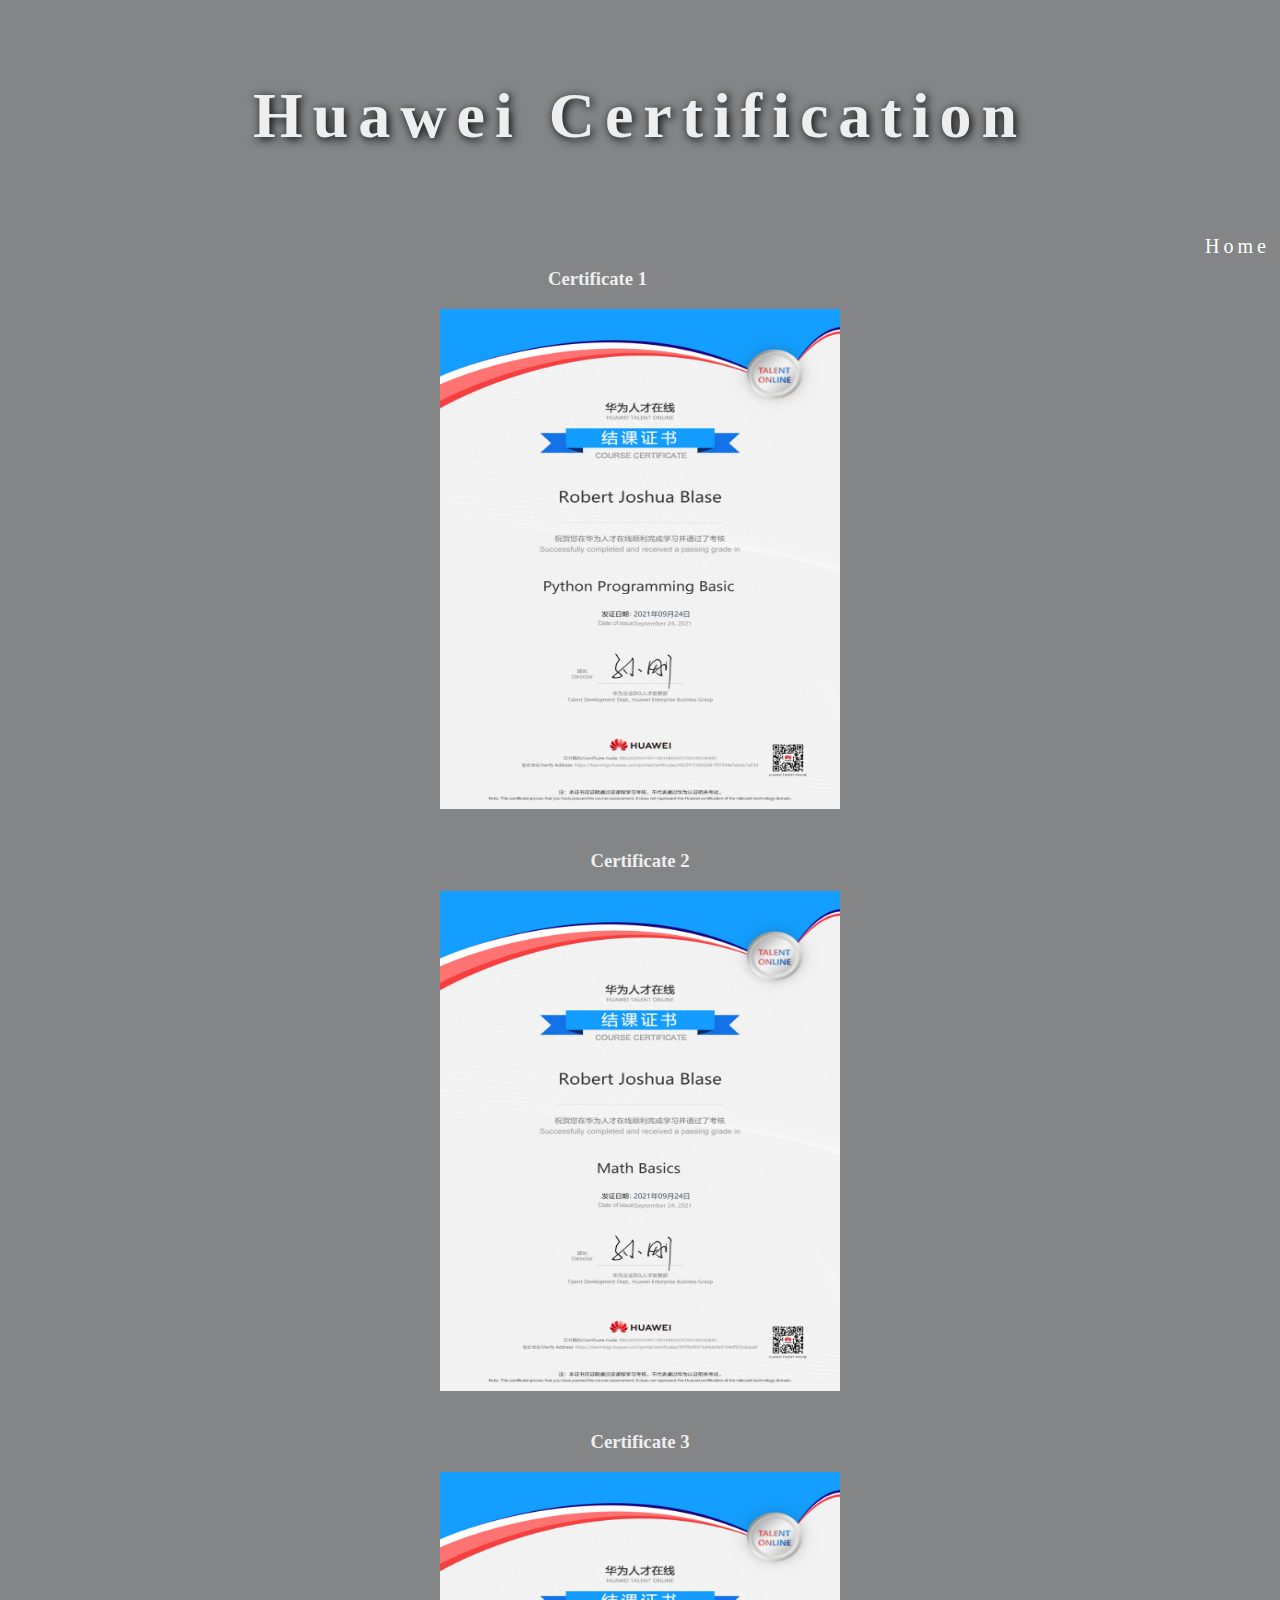
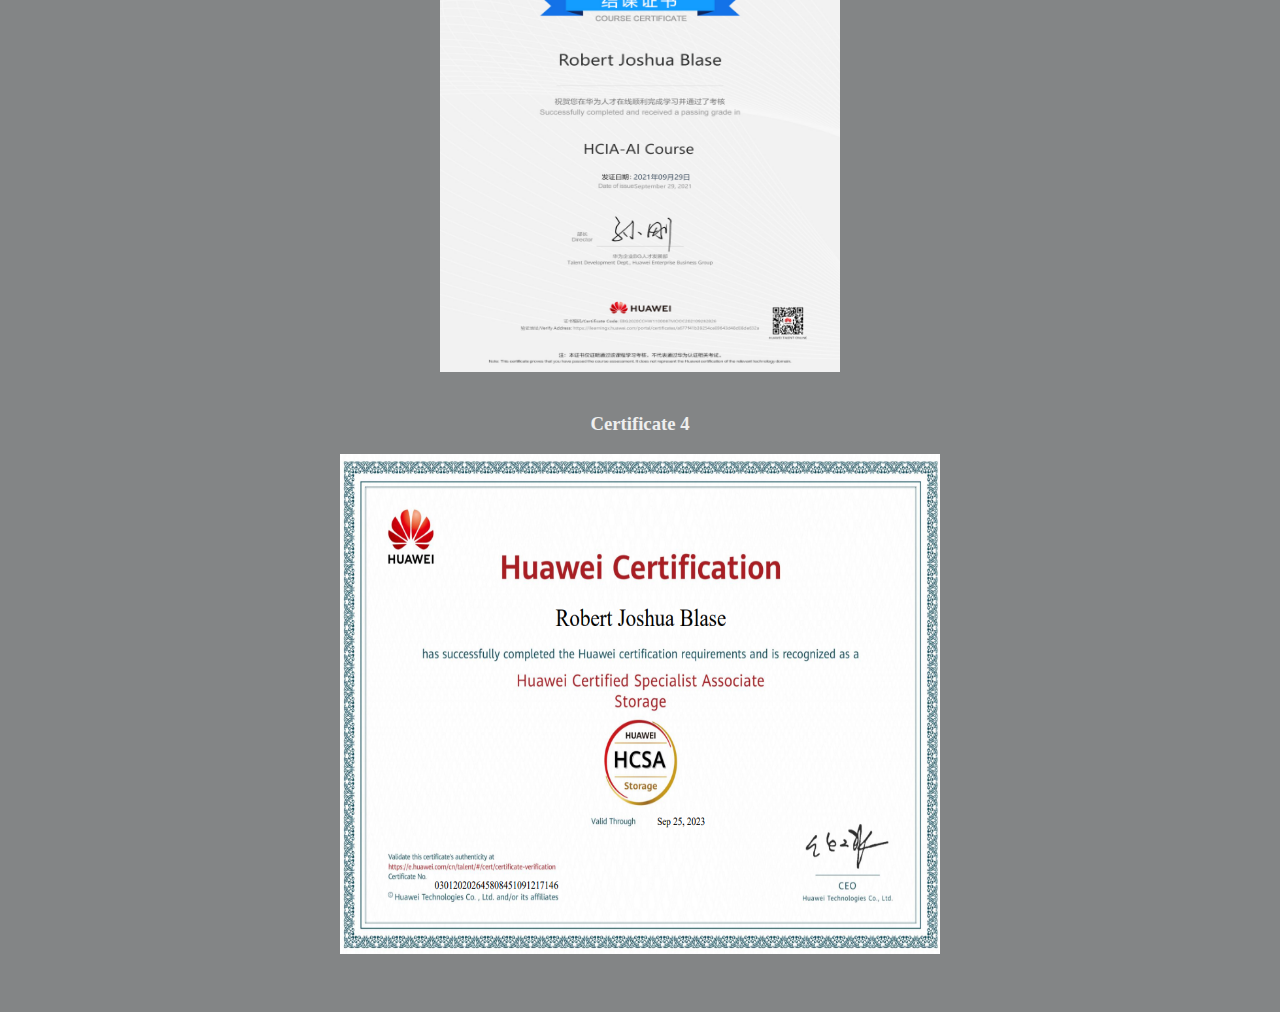
<file: cert.html>
<!doctype html>
<html lang="en"><head>
    <meta charset="UTF-8">
    <meta http-equiv="X-UA-Compatible" content="IE=edge">
    <meta name="viewport" content="width=device-width, initial-scale=1.0">
    <title>WordCloud</title>
    <link rel="stylesheet" href="wordcloud.css">
   
</head>
<body>
    <br><br> 

 <div class="hd">
    <h1>Huawei Certification</h1>
 </div>
 <div> <nav>
   <a href="file:///D:/New%20folder%20(2)/blase_personal_website/index.html#[object%20Object]">Home</a>
</nav></div>

 <br>
 
 <br><br>
 <div class="img">

 </div>
 <div style="text-align: center;">
   <h3 style="color: rgb(238, 238, 238);text-align: center;">Certificate 1</h3>
   <img src="cert1.png" 
         width="400"
         height="500"/>
         
   <br><br>
   <h3 style="color: rgb(238, 238, 238);text-align: center;">Certificate 2</h3>
   <img src="cert2.png" 
   width="400"
   height="500"/>
   <br><br>
   <h3 style="color: rgb(238, 238, 238);text-align: center;">Certificate 3</h3>
   <img src="cert3.png" 
   width="400"
   height="500"/>
   <br><br>
   <h3 style="color: rgb(238, 238, 238);text-align: center;">Certificate 4</h3>
   <img src="cert4.PNG" 
   width="600"
   height="500"/>
   <br><br>
   </div>
   
</div>
   <br><br>

</body>
</file>
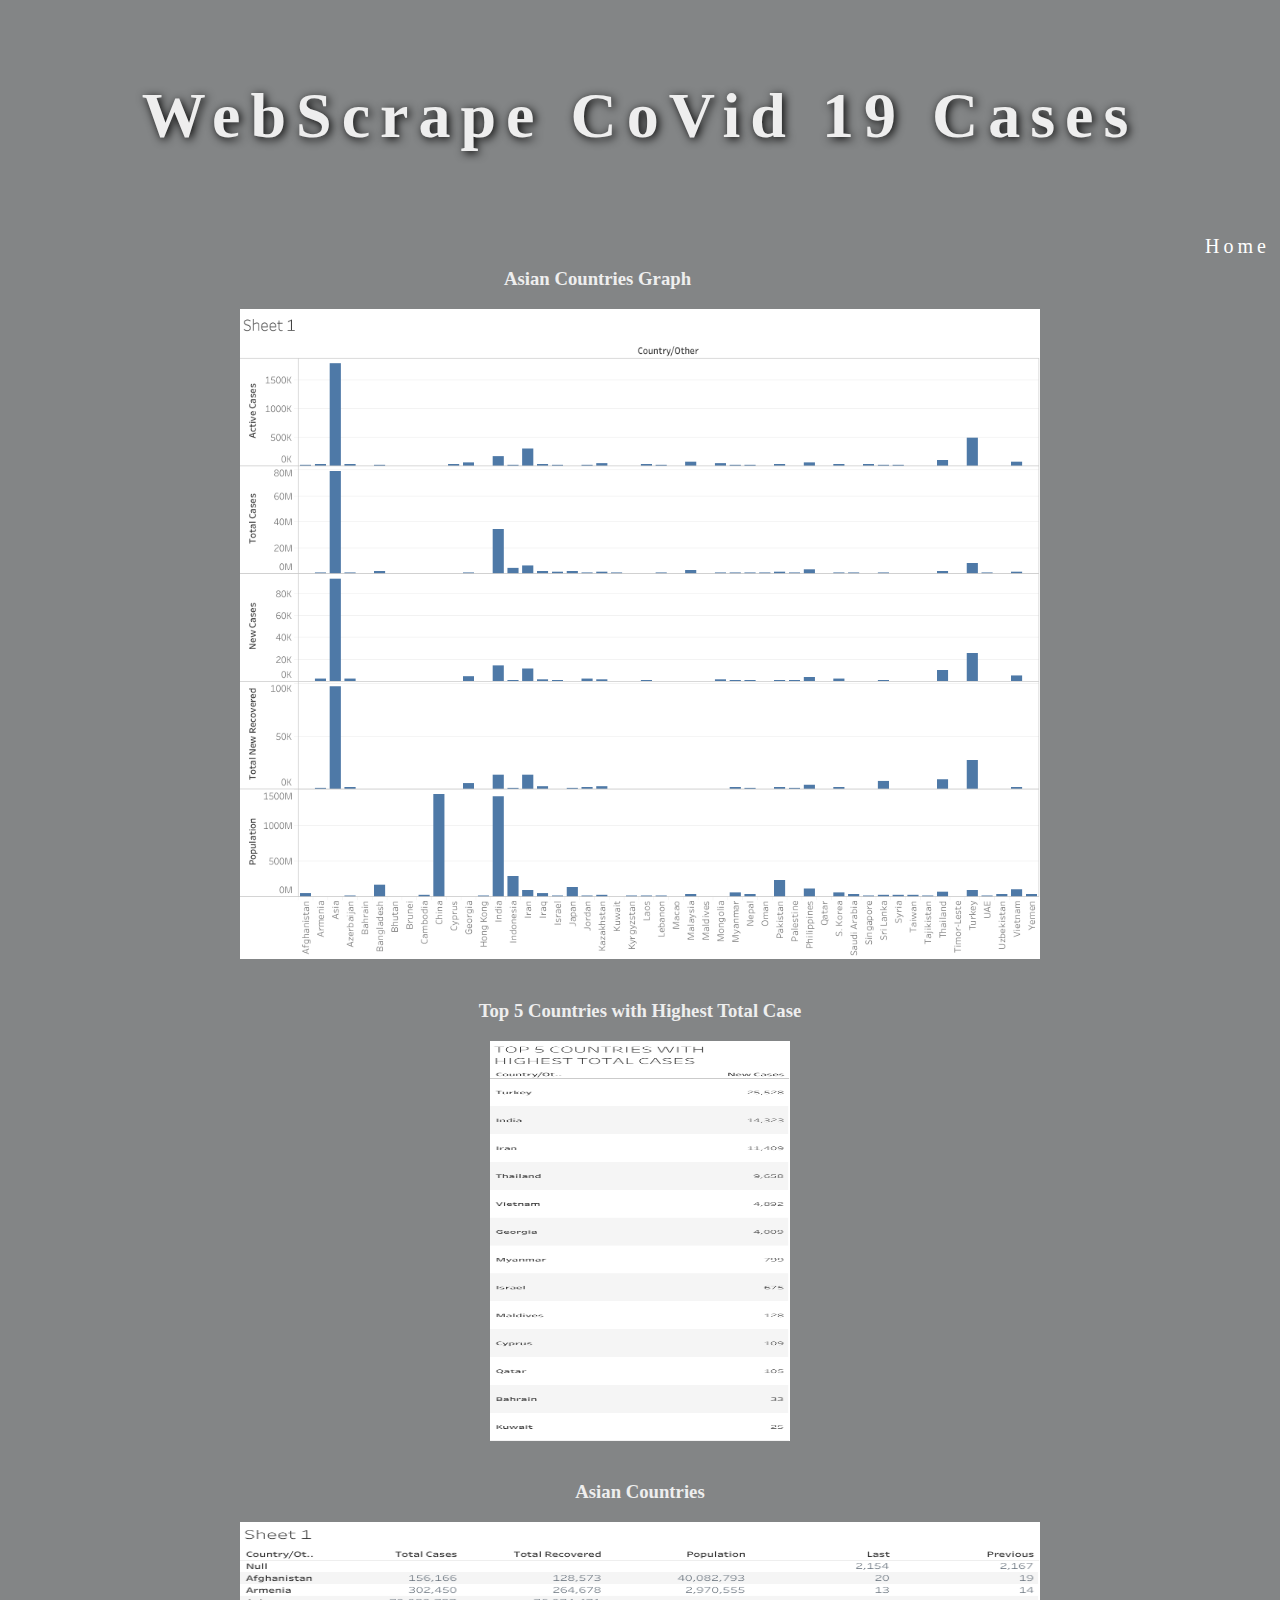
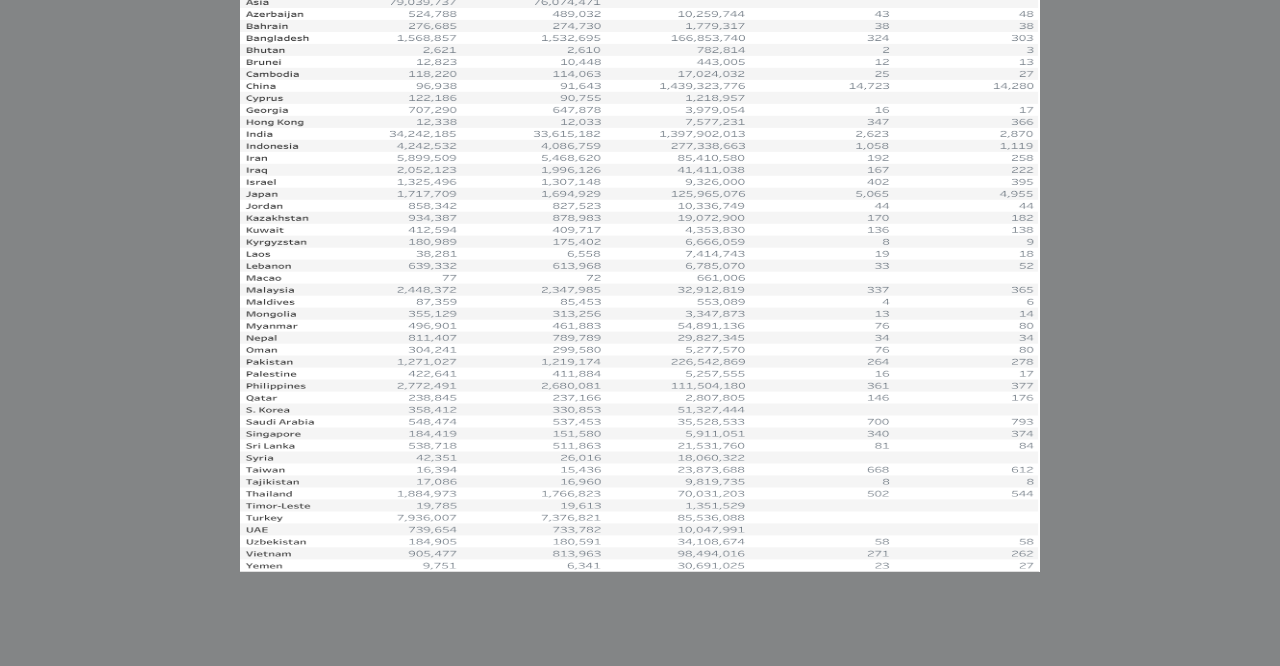
<file: covid.html>
<!doctype html>
<html lang="en"><head>
    <meta charset="UTF-8">
    <meta http-equiv="X-UA-Compatible" content="IE=edge">
    <meta name="viewport" content="width=device-width, initial-scale=1.0">
    <title>WordCloud</title>
    <link rel="stylesheet" href="wordcloud.css">
   
</head>
<body>
    <br><br> 

 <div class="hd">
    <h1> WebScrape CoVid 19 Cases</h1>
 </div>
 <div> <nav>
   <a href="file:///D:/New%20folder%20(2)/blase_personal_website/index.html#[object%20Object]">Home</a>
</nav></div>

 <br>
 
 <br><br>
 <div class="img">

 </div>
 <div style="text-align: center;">
   <h3 style="color: rgb(238, 238, 238);text-align: center;">Asian Countries Graph</h3>
   <img src="covid1.png" 
         width="800"
         height="650"/>
         
   <br><br>
   <h3 style="color: rgb(238, 238, 238);text-align: center;">Top 5 Countries with Highest Total Case</h3>
   <img src="covid3.png" 
   width="300"
   height="400"/>
   <br><br>
   <h3 style="color: rgb(238, 238, 238);text-align: center;">Asian Countries</h3>
   <img src="covid2.png" 
   width="800"
   height="650"/>
   <br><br>
   <br><br>
   </div>
   
</div>
   <br><br>

</body>
</file>
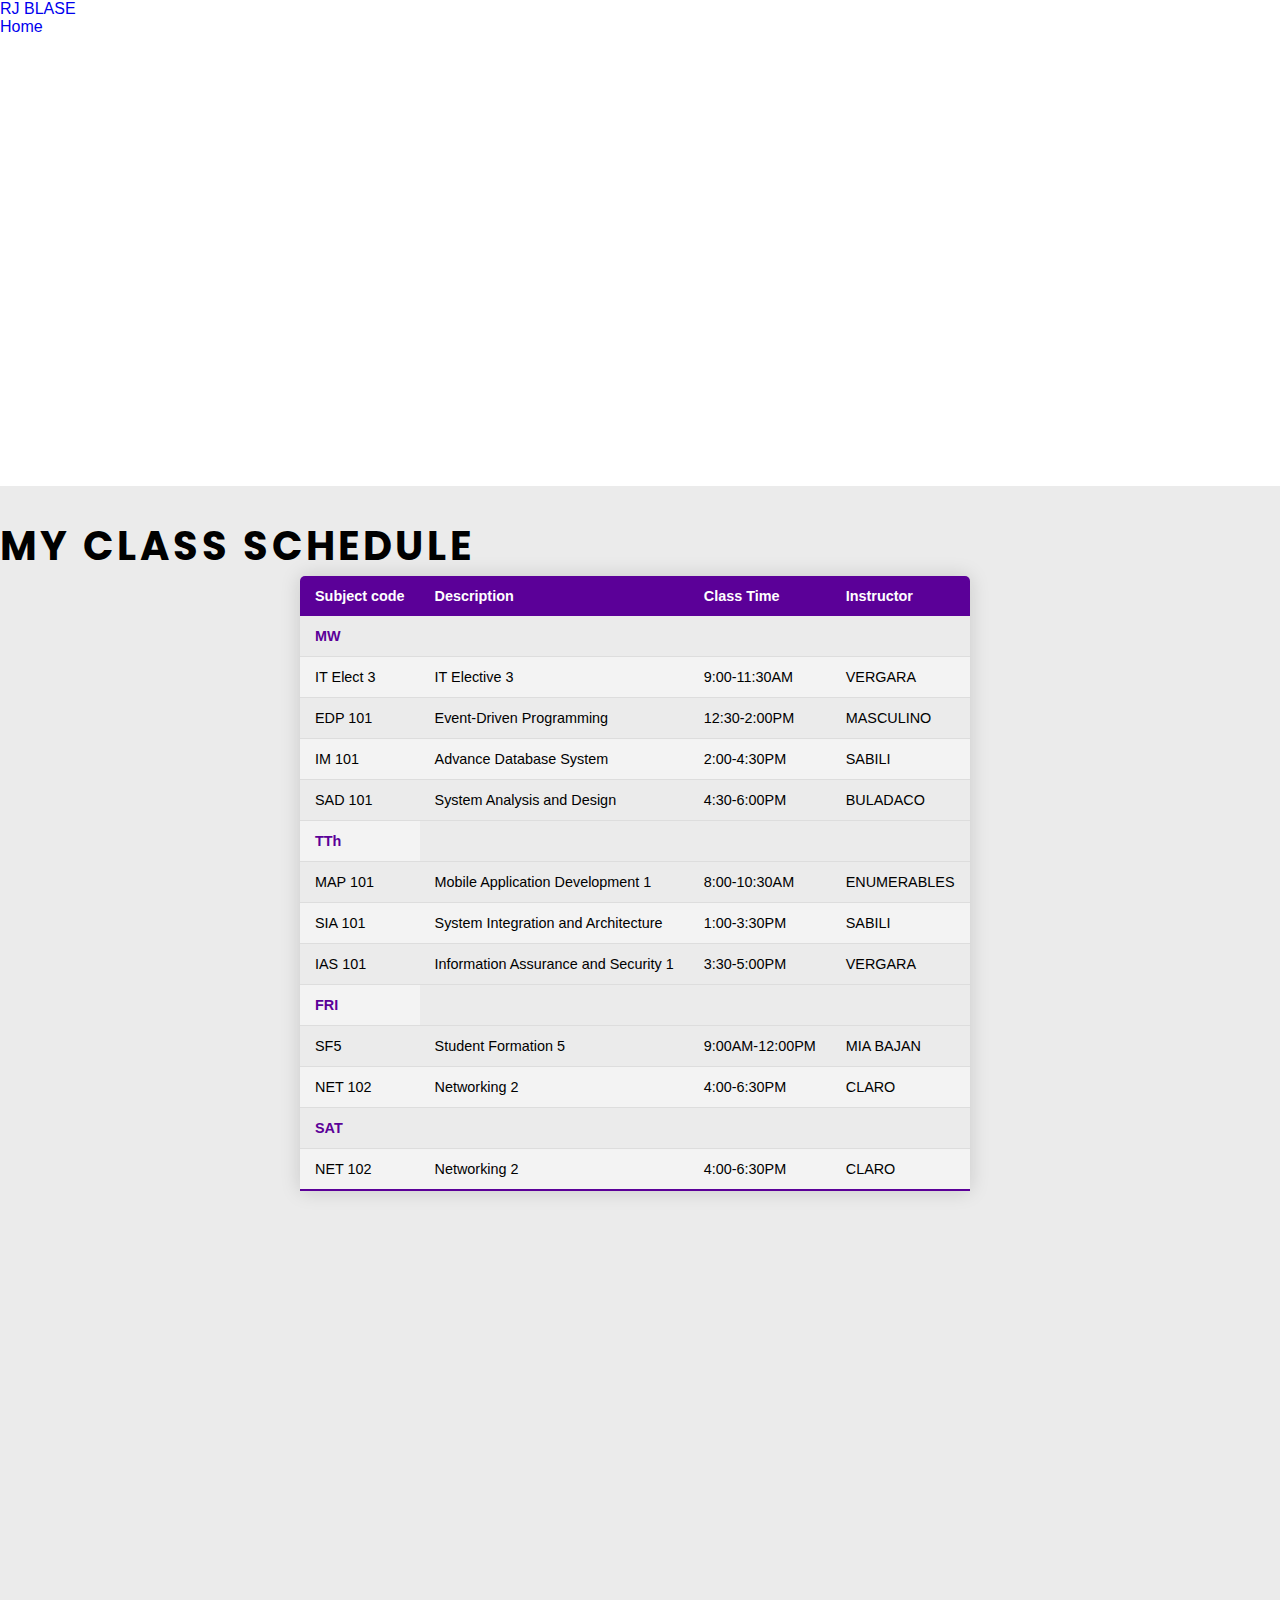
<file: sced.html>
<!DOCTYPE html>
<html lang="en">
<head>
    <title>Document</title>
</head>
<link rel="stylesheet" href="style.css"/>
<body>
  <div class="box-area">
		<header>
			<div class="wrapper">
				<div class="logo">
					<a href="#">RJ BLASE</a>
				</div>
				<nav>
					<a href="file:///D:/New%20folder%20(2)/blase_personal_website/index.html#[object%20Object]">Home</a>
				</nav>
			</div>
		</header>
		<div class="banner-area">
		</div>
		<div class="content-area">
			<div class="wrapper">
				<h2>MY CLASS SCHEDULE</h2>
				<p><table class="content-table">
          <thead>
            <tr>
              <th>Subject code</th>
              <th>Description</th>
              <th>Class Time</th>
              <th>Instructor</th>
            </tr>
          </thead>
          <tbody>
              <tr class="active-row">
                  <td>MW</td>
              </tr>
            <tr>
              <td>IT Elect 3 </td>
              <td>IT Elective 3 </td>
              <td>9:00-11:30AM</td>
              <td>VERGARA </td>
            </tr>
            <tr>
              <td>EDP 101 </td>
              <td>Event-Driven Programming</td>
              <td>12:30-2:00PM</td>
              <td>MASCULINO</td>
            </tr>
            <tr>
              <td>IM 101 </td>
              <td> Advance Database System  </td>
              <td>2:00-4:30PM</td>
              <td>SABILI</td>
            </tr>
            <tr>
              <td>SAD 101 </td>
              <td> System Analysis and Design </td>
              <td>4:30-6:00PM</td>
              <td>BULADACO</td>
            </tr>
            <tr class="active-row">
              <td>TTh</td>
            </tr>
            <tr>
              <td>MAP 101  </td>
              <td>Mobile Application Development 1  </td>
              <td>8:00-10:30AM</td>
              <td>ENUMERABLES</td>
            </tr>
            <tr>
              <td>SIA 101 </td>
              <td>System Integration and Architecture </td>
              <td>1:00-3:30PM</td>
              <td>  SABILI</td>
            </tr>
            <tr>
              <td>IAS 101 </td>
              <td>Information Assurance and Security 1 </td>
              <td>3:30-5:00PM</td>
              <td>VERGARA</td>
            </tr>
            <tr class="active-row">
              <td>FRI</td>
            </tr>
            <tr>
              <td>SF5 </td>
              <td>Student Formation 5 </td>
              <td> 9:00AM-12:00PM</td>
              <td> MIA BAJAN</td>
            </tr>
            <tr>
              <td>NET 102</td>
              <td>Networking 2 </td>
              <td>4:00-6:30PM</td>
              <td>CLARO</td>
            </tr>
            <tr class="active-row">
              <td>SAT</td>
            </tr>
            <tr>
              <td>NET 102</td>
              <td>Networking 2 </td>
              <td>4:00-6:30PM</td>
              <td>CLARO</td>
            </tr>
  
          </p>
			</div>
		</div>
</body>
</html>
</file>
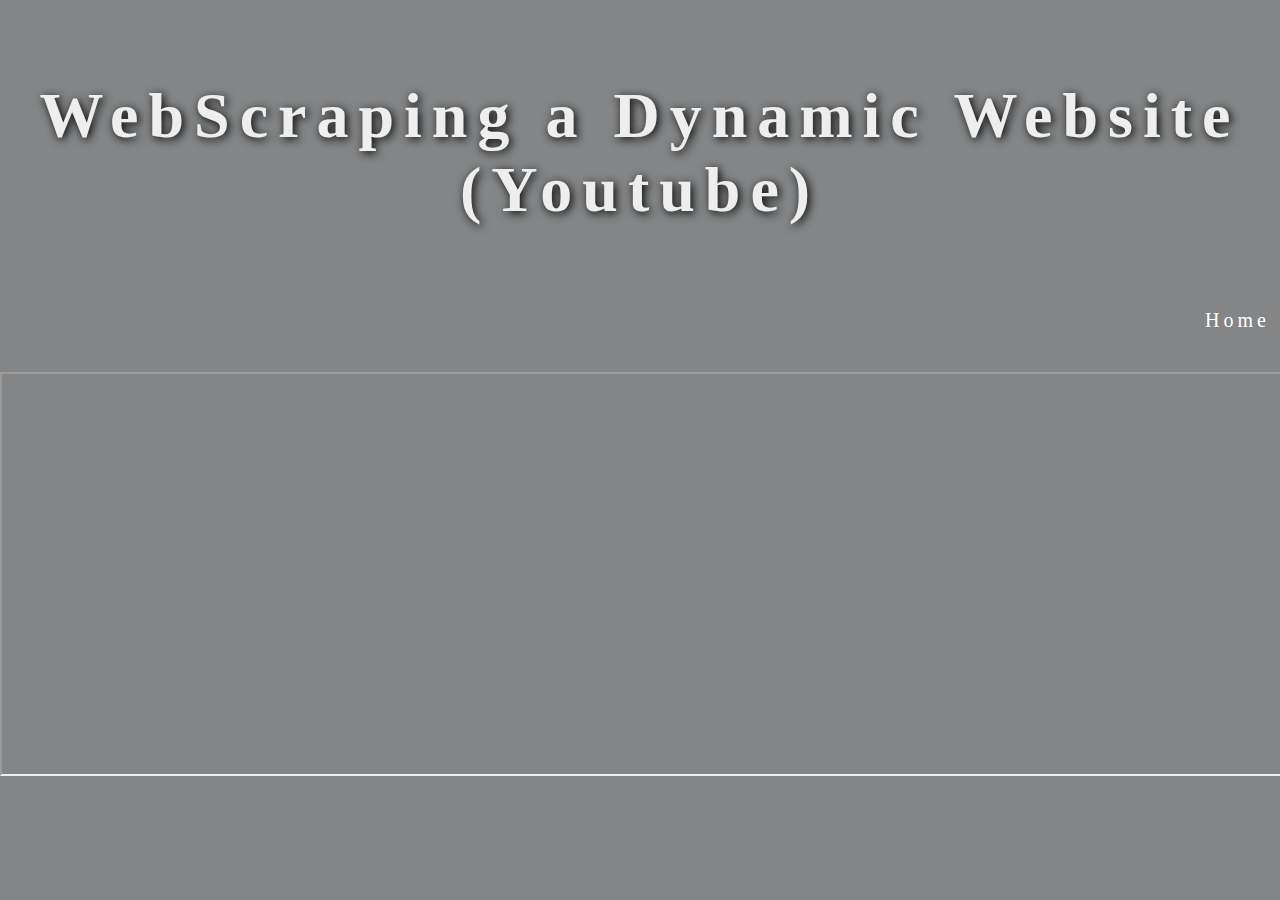
<file: youtube.html>
<!doctype html>
<html lang="en"><head>
    <meta charset="UTF-8">
    <meta http-equiv="X-UA-Compatible" content="IE=edge">
    <meta name="viewport" content="width=device-width, initial-scale=1.0">
    <title>WordCloud</title>
    <link rel="stylesheet" href="wordcloud.css">
   
</head>
<body>
    <br><br> 

 <div class="hd">
    <h1> WebScraping a Dynamic Website (Youtube)</h1>
 </div>
 <div> <nav>
   <a href="file:///D:/New%20folder%20(2)/blase_personal_website/index.html#[object%20Object]">Home</a>
</nav></div>
<div>
   <iframe width="100%" height="400px" src="https://docs.google.com/spreadsheets/d/e/2PACX-1vSHseKhZyRrBEoyK83_M2VTgRPFnd453oVJPtCkVK4VQH7bQQVJaJGsmg_zgndYiA6Of4Mlp855CsJI/pubhtml?widget=true&amp;headers=false"></iframe>
</div>



   
</div>
   <br><br>

</body>
</file>
<file: wordcloud.css>
div.hd
{

    font-family: 'Black Ops One', cursive;
    color: rgb(238, 238, 238);
    text-align: center;
    text-shadow: 2px 2px 10px black;
    font-size: 100px;
    letter-spacing: 10px;
    display: block;
    font-size: 2em;
    margin-block-start: 0.67em;
    margin-block-end: 0.67em;
    margin-inline-start: 0px;
    margin-inline-end: 0px;
    font-weight: bold;
}
body
{
    margin: 0;
    padding: 0;
    background-color: rgb(131, 133, 134);
 
}
div.athr
{
    text-align: center; 
    color:white; 
    
}
.container
{
    
    margin: 0;
    padding: 0;
    user-select: none;
    box-sizing: border-box;
    font-family: 'Poppins', sans-serif;
}
.custom_btn
{
    
    display: inline-block;
    background-color: rgb(148, 156, 156);
    color: rgb(252, 248, 248);
    padding: 0.75rem 1rem;
    border-radius: 0.5rem;
    transition: 1.3s;
    text-decoration: none;
}

nav {
    float: right;
    line-height: 100px;
  }
  nav a {
    text-decoration: none;
    font-family: poppins;
    letter-spacing: 4px;
    font-size: 20px;
    margin: 0 10px;
    color: #fff;
  }
</file>
<file: style.css>
@import url('https://fonts.googleapis.com/css2?family=Poppins:wght@100;200;300;400;500;600;700;800;900&display=swap');

html, body, div, span, applet, object, iframe, h1, h2, h3, h4, h5, h6, p, blockquote, div
pre, a, abbr, acronym, address, big, cite, code, del, dfn, em, font, img, ins, kbd, q,
s, samp, small, strike, strong, sub, sup, tt, var, b, u, i, center, dl, dt, dd, ol, ul, li,
figure, header, nav, section, article, aside, footer, figcaption {
  margin: 0;
  padding: 0;
  border: 0;
  outline: 0;
}

/* clear fix */
.grid:after {
  content: '';
  display: block;
  clear: both;
}

/* ---- .grid-item ---- */

.grid-sizer,
.grid-item {
  width: 50%;
}

.grid-item {
  float: left;
}

.grid-item img {
  display: block;
  max-width: 100%;
}

.clearfix:after {
  content: ".";
  display: block;
  clear: both;
  visibility: hidden;
  line-height: 0;
  height: 0;
}

.clearfix {
  display: inline-block;
}

html[xmlns] .clearfix {
  display: block;
}

* html .clearfix {
  height: 1%;
}

ul, li {
  padding: 0;
  margin: 0;
  list-style: none;
}

header, nav, section, article, aside, footer, hgroup {
  display: block;
}

* {
  box-sizing: border-box;
}

html, body {
  font-family: 'Poppins', sans-serif;
  font-weight: 400;
  background-color: #fff;
  -ms-text-size-adjust: 100%;
  -webkit-font-smoothing: antialiased;
  -moz-osx-font-smoothing: grayscale;
}

a {
  text-decoration: none !important;
}

h1, h2, h3, h4, h5, h6 {
  margin-top: 0px;
  margin-bottom: 0px;
}

ul {
  margin-bottom: 0px;
}

p {
  font-size: 15px;
  line-height: 30px;
  color: #2a2a2a;
}

img {
  width: 100%;
  overflow: hidden;
}

/* 
---------------------------------------------
global styles
--------------------------------------------- 
*/
html,
body {
  background: #fff;
  font-family: 'Poppins', sans-serif;
}

::selection {
  background: #03a4ed;
  color: #fff;
}

::-moz-selection {
  background: #03a4ed;
  color: #fff;
}

@media (max-width: 991px) {
  html, body {
    overflow-x: hidden;
  }
  .mobile-top-fix {
    margin-top: 30px;
    margin-bottom: 0px;
  }
  .mobile-bottom-fix {
    margin-bottom: 30px;
  }
  .mobile-bottom-fix-big {
    margin-bottom: 60px;
  }
}

.page-section {
  margin-top: 120px;
}

.section-heading h2 {
  font-size: 30px;
  text-transform: capitalize;
  color: #2a2a2a;
  font-weight: 700;
  letter-spacing: 0.25px;
  position: relative;
  z-index: 2;
  line-height: 44px;
  margin-bottom: -5px;
}

.section-heading h2 em {
  font-style: normal;
  color: #03a4ed;
}

.section-heading h2 span {
  color: #ff695f;
  font-weight: 700;
  opacity: 1;
  text-transform: capitalize;
}

.section-heading span {
  font-size: 30px;
  text-transform: uppercase;
  font-weight: 700;
  color: #ff695f;
  opacity: 0.15;
}

.main-blue-button a {
  display: inline-block;
  background-color: #03a4ed;
  font-size: 15px;
  font-weight: 400;
  color: #fff;
  text-transform: capitalize;
  padding: 12px 25px;
  border-radius: 23px;
  letter-spacing: 0.25px;
}

.main-blue-button-hover a {
  display: inline-block;
  background-color: #03a4ed;
  font-size: 15px;
  font-weight: 400;
  color: #fff;
  text-transform: capitalize;
  padding: 12px 25px;
  border-radius: 23px;
  letter-spacing: 0.25px;
  transition: all .3s;
}

.main-blue-button-hover a:hover {
  background-color: #ff695f;
}

.main-red-button a {
  display: inline-block;
  background-color: #ff695f;
  font-size: 15px;
  font-weight: 400;
  color: #fff;
  text-transform: capitalize;
  padding: 12px 25px;
  border-radius: 23px;
  letter-spacing: 0.25px;
}

.main-red-button-hover a {
  display: inline-block;
  background-color: #ff695f;
  font-size: 15px;
  font-weight: 400;
  color: #fff;
  text-transform: capitalize;
  padding: 12px 25px;
  border-radius: 23px;
  letter-spacing: 0.25px;
  transition: all .3s;
}

.main-red-button-hover a:hover {
  background-color: #03a4ed;
}

.main-white-button a {
  display: inline-block;
  background-color: #fff;
  font-size: 15px;
  font-weight: 400;
  color: #ff695f;
  text-transform: capitalize;
  padding: 12px 25px;
  border-radius: 23px;
  letter-spacing: 0.25px;
}

/* 
---------------------------------------------
header
--------------------------------------------- 
*/

.background-header {
  background-color: #fff!important;
  height: 80px!important;
  position: fixed!important;
  top: 0px;
  left: 0px;
  right: 0px;
  box-shadow: 0px 0px 10px rgba(0,0,0,0.15)!important;
}

.background-header .logo,
.background-header .main-nav .nav li a {
  color: #1e1e1e!important;
}

.background-header .main-nav .nav li:hover a {
  color: #ff685f!important;
}

.background-header .nav li a.active {
  color: #ff685f!important;
}

.header-area {
  background-color: #fafafa;
  position: absolute;
  top: 0px;
  left: 0px;
  right: 0px;
  z-index: 100;
  height: 100px;
  -webkit-transition: all .5s ease 0s;
  -moz-transition: all .5s ease 0s;
  -o-transition: all .5s ease 0s;
  transition: all .5s ease 0s;
}

.header-area .main-nav {
  min-height: 80px;
  background: transparent;
}

.header-area .main-nav .logo {
  line-height: 100px;
  color: #fff;
  font-size: 28px;
  font-weight: 700;
  text-transform: uppercase;
  letter-spacing: 2px;
  float: left;
  -webkit-transition: all 0.3s ease 0s;
  -moz-transition: all 0.3s ease 0s;
  -o-transition: all 0.3s ease 0s;
  transition: all 0.3s ease 0s;
}

.background-header .main-nav .logo {
  line-height: 75px;
}

.background-header .main-nav .nav {
  margin-top: 20px !important;
}

.header-area .main-nav .nav {
  float: right;
  margin-top: 30px;
  margin-right: 0px;
  background-color: transparent;
  -webkit-transition: all 0.3s ease 0s;
  -moz-transition: all 0.3s ease 0s;
  -o-transition: all 0.3s ease 0s;
  transition: all 0.3s ease 0s;
  position: relative;
  z-index: 999;
}

.header-area .main-nav .nav li {
  padding-left: 20px;
  padding-right: 20px;
}

.header-area .main-nav .nav li:last-child {
  padding-right: 0px;
  padding-left: 40px;
}

.header-area .main-nav .nav li:last-child a ,
.background-header .main-nav .nav li:last-child a {
  color: #fff !important;
  padding: 0px 20px;
  font-weight: 400;
}

.header-area .main-nav .nav li:last-child a:hover,
.header-area .main-nav .nav li:last-child a.active {
  color: #fff !important;
}

.header-area .main-nav .nav li:last-child .main-red-button-hover a:hover,
.background-header .main-nav .nav li:last-child .main-red-button-hover a:hover {
  background-color: #03a4ed !important;
}

.header-area .main-nav .nav li a {
  display: block;
  font-weight: 500;
  font-size: 15px;
  color: #2a2a2a;
  text-transform: capitalize;
  -webkit-transition: all 0.3s ease 0s;
  -moz-transition: all 0.3s ease 0s;
  -o-transition: all 0.3s ease 0s;
  transition: all 0.3s ease 0s;
  height: 40px;
  line-height: 40px;
  border: transparent;
  letter-spacing: 1px;
}

.header-area .main-nav .nav li a {
  color: #2a2a2a;
}

.header-area .main-nav .nav li:hover a,
.header-area .main-nav .nav li a.active {
  color: #ff685f!important;
}

.background-header .main-nav .nav li:hover a,
.background-header .main-nav .nav li a.active {
  color: #ff685f!important;
  opacity: 1;
}

.header-area .main-nav .nav li.submenu {
  position: relative;
  padding-right: 30px;
}

.header-area .main-nav .nav li.submenu:after {
  font-family: FontAwesome;
  content: "\f107";
  font-size: 12px;
  color: #2a2a2a;
  position: absolute;
  right: 18px;
  top: 12px;
}

.background-header .main-nav .nav li.submenu:after {
  color: #2a2a2a;
}

.header-area .main-nav .nav li.submenu ul {
  position: absolute;
  width: 200px;
  box-shadow: 0 2px 28px 0 rgba(0, 0, 0, 0.06);
  overflow: hidden;
  top: 50px;
  opacity: 0;
  transform: translateY(+2em);
  visibility: hidden;
  z-index: -1;
  transition: all 0.3s ease-in-out 0s, visibility 0s linear 0.3s, z-index 0s linear 0.01s;
}

.header-area .main-nav .nav li.submenu ul li {
  margin-left: 0px;
  padding-left: 0px;
  padding-right: 0px;
}

.header-area .main-nav .nav li.submenu ul li a {
  opacity: 1;
  display: block;
  background: #f7f7f7;
  color: #2a2a2a!important;
  padding-left: 20px;
  height: 40px;
  line-height: 40px;
  -webkit-transition: all 0.3s ease 0s;
  -moz-transition: all 0.3s ease 0s;
  -o-transition: all 0.3s ease 0s;
  transition: all 0.3s ease 0s;
  position: relative;
  font-size: 13px;
  font-weight: 400;
  border-bottom: 1px solid #eee;
}

.header-area .main-nav .nav li.submenu ul li a:hover {
  background: #fff;
  color: #ff685f!important;
  padding-left: 25px;
}

.header-area .main-nav .nav li.submenu ul li a:hover:before {
  width: 3px;
}

.header-area .main-nav .nav li.submenu:hover ul {
  visibility: visible;
  opacity: 1;
  z-index: 1;
  transform: translateY(0%);
  transition-delay: 0s, 0s, 0.3s;
}

.header-area .main-nav .menu-trigger {
  cursor: pointer;
  display: block;
  position: absolute;
  top: 33px;
  width: 32px;
  height: 40px;
  text-indent: -9999em;
  z-index: 99;
  right: 40px;
  display: none;
}

.background-header .main-nav .menu-trigger {
  top: 23px;
}

.header-area .main-nav .menu-trigger span,
.header-area .main-nav .menu-trigger span:before,
.header-area .main-nav .menu-trigger span:after {
  -moz-transition: all 0.4s;
  -o-transition: all 0.4s;
  -webkit-transition: all 0.4s;
  transition: all 0.4s;
  background-color: #1e1e1e;
  display: block;
  position: absolute;
  width: 30px;
  height: 2px;
  left: 0;
}

.background-header .main-nav .menu-trigger span,
.background-header .main-nav .menu-trigger span:before,
.background-header .main-nav .menu-trigger span:after {
  background-color: #1e1e1e;
}

.header-area .main-nav .menu-trigger span:before,
.header-area .main-nav .menu-trigger span:after {
  -moz-transition: all 0.4s;
  -o-transition: all 0.4s;
  -webkit-transition: all 0.4s;
  transition: all 0.4s;
  background-color: #1e1e1e;
  display: block;
  position: absolute;
  width: 30px;
  height: 2px;
  left: 0;
  width: 75%;
}

.background-header .main-nav .menu-trigger span:before,
.background-header .main-nav .menu-trigger span:after {
  background-color: #1e1e1e;
}

.header-area .main-nav .menu-trigger span:before,
.header-area .main-nav .menu-trigger span:after {
  content: "";
}

.header-area .main-nav .menu-trigger span {
  top: 16px;
}

.header-area .main-nav .menu-trigger span:before {
  -moz-transform-origin: 33% 100%;
  -ms-transform-origin: 33% 100%;
  -webkit-transform-origin: 33% 100%;
  transform-origin: 33% 100%;
  top: -10px;
  z-index: 10;
}

.header-area .main-nav .menu-trigger span:after {
  -moz-transform-origin: 33% 0;
  -ms-transform-origin: 33% 0;
  -webkit-transform-origin: 33% 0;
  transform-origin: 33% 0;
  top: 10px;
}

.header-area .main-nav .menu-trigger.active span,
.header-area .main-nav .menu-trigger.active span:before,
.header-area .main-nav .menu-trigger.active span:after {
  background-color: transparent;
  width: 100%;
}

.header-area .main-nav .menu-trigger.active span:before {
  -moz-transform: translateY(6px) translateX(1px) rotate(45deg);
  -ms-transform: translateY(6px) translateX(1px) rotate(45deg);
  -webkit-transform: translateY(6px) translateX(1px) rotate(45deg);
  transform: translateY(6px) translateX(1px) rotate(45deg);
  background-color: #1e1e1e;
}

.background-header .main-nav .menu-trigger.active span:before {
  background-color: #1e1e1e;
}

.header-area .main-nav .menu-trigger.active span:after {
  -moz-transform: translateY(-6px) translateX(1px) rotate(-45deg);
  -ms-transform: translateY(-6px) translateX(1px) rotate(-45deg);
  -webkit-transform: translateY(-6px) translateX(1px) rotate(-45deg);
  transform: translateY(-6px) translateX(1px) rotate(-45deg);
  background-color: #1e1e1e;
}

.background-header .main-nav .menu-trigger.active span:after {
  background-color: #1e1e1e;
}

.header-area.header-sticky {
  min-height: 80px;
}

.header-area .nav {
  margin-top: 30px;
}

.header-area.header-sticky .nav li a.active {
  color: #ff685f;
}

@media (max-width: 1200px) {
  .header-area .main-nav .nav li {
    padding-left: 12px;
    padding-right: 12px;
  }
  .header-area .main-nav:before {
    display: none;
  }
}

@media (max-width: 992px) {
  .header-area .main-nav .nav li:last-child  ,
  .background-header .main-nav .nav li:last-child {
    display: none;
  }
  .header-area .main-nav .nav li:nth-child(6),
  .background-header .main-nav .nav li:nth-child(6) {
    padding-right: 0px;
  }
}

@media (max-width: 767px) {
  .background-header .main-nav .nav {
    margin-top: 80px !important;
  }
  .header-area .main-nav .logo {
    color: #1e1e1e;
  }
  .header-area.header-sticky .nav li a:hover,
  .header-area.header-sticky .nav li a.active {
    color: #ff685f!important;
    opacity: 1;
  }
  .header-area.header-sticky .nav li.search-icon a {
    width: 100%;
  }
  .header-area {
    background-color: #f7f7f7;
    padding: 0px 15px;
    height: 100px;
    box-shadow: none;
    text-align: center;
  }
  .header-area .container {
    padding: 0px;
  }
  .header-area .logo {
    margin-left: 30px;
  }
  .header-area .menu-trigger {
    display: block !important;
  }
  .header-area .main-nav {
    overflow: hidden;
  }
  .header-area .main-nav .nav {
    float: none;
    width: 100%;
    display: none;
    -webkit-transition: all 0s ease 0s;
    -moz-transition: all 0s ease 0s;
    -o-transition: all 0s ease 0s;
    transition: all 0s ease 0s;
    margin-left: 0px;
  }
  .background-header .nav {
    margin-top: 80px;
  }
  .header-area .main-nav .nav li:first-child {
    border-top: 1px solid #eee;
  }
  .header-area.header-sticky .nav {
    margin-top: 100px;
  }
  .header-area .main-nav .nav li {
    width: 100%;
    background: #fff;
    border-bottom: 1px solid #e7e7e7;
    padding-left: 0px !important;
    padding-right: 0px !important;
  }
  .header-area .main-nav .nav li a {
    height: 50px !important;
    line-height: 50px !important;
    padding: 0px !important;
    border: none !important;
    background: #f7f7f7 !important;
    color: #191a20 !important;
  }
  .header-area .main-nav .nav li a:hover {
    background: #eee !important;
    color: #ff685f!important;
  }
  .header-area .main-nav .nav li.submenu ul {
    position: relative;
    visibility: inherit;
    opacity: 1;
    z-index: 1;
    transform: translateY(0%);
    transition-delay: 0s, 0s, 0.3s;
    top: 0px;
    width: 100%;
    box-shadow: none;
    height: 0px;
  }
  .header-area .main-nav .nav li.submenu ul li a {
    font-size: 12px;
    font-weight: 400;
  }
  .header-area .main-nav .nav li.submenu ul li a:hover:before {
    width: 0px;
  }
  .header-area .main-nav .nav li.submenu ul.active {
    height: auto !important;
  }
  .header-area .main-nav .nav li.submenu:after {
    color: #3B566E;
    right: 25px;
    font-size: 14px;
    top: 15px;
  }
  .header-area .main-nav .nav li.submenu:hover ul, .header-area .main-nav .nav li.submenu:focus ul {
    height: 0px;
  }
}

@media (min-width: 767px) {
  .header-area .main-nav .nav {
    display: flex !important;
  }
}

/* 
---------------------------------------------
preloader
--------------------------------------------- 
*/

.js-preloader {
    position: fixed;
    top: 0;
    left: 0;
    right: 0;
    bottom: 0;
    background-color: #fff;
    display: -webkit-box;
    display: flex;
    -webkit-box-align: center;
    align-items: center;
    -webkit-box-pack: center;
    justify-content: center;
    opacity: 1;
    visibility: visible;
    z-index: 9999;
    -webkit-transition: opacity 0.25s ease;
    transition: opacity 0.25s ease;
}

.js-preloader.loaded {
    opacity: 0;
    visibility: hidden;
    pointer-events: none;
}

@-webkit-keyframes dot {
    50% {
        -webkit-transform: translateX(96px);
        transform: translateX(96px);
    }
}

@keyframes dot {
    50% {
        -webkit-transform: translateX(96px);
        transform: translateX(96px);
    }
}

@-webkit-keyframes dots {
    50% {
        -webkit-transform: translateX(-31px);
        transform: translateX(-31px);
    }
}

@keyframes dots {
    50% {
        -webkit-transform: translateX(-31px);
        transform: translateX(-31px);
    }
}

.preloader-inner {
    position: relative;
    width: 142px;
    height: 40px;
    background: #fff;
}

.preloader-inner .dot {
    position: absolute;
    width: 16px;
    height: 16px;
    top: 12px;
    left: 15px;
    background: #ff695f;
    border-radius: 50%;
    -webkit-transform: translateX(0);
    transform: translateX(0);
    -webkit-animation: dot 2.8s infinite;
    animation: dot 2.8s infinite;
}

.preloader-inner .dots {
    -webkit-transform: translateX(0);
    transform: translateX(0);
    margin-top: 12px;
    margin-left: 31px;
    -webkit-animation: dots 2.8s infinite;
    animation: dots 2.8s infinite;
}

.preloader-inner .dots span {
    display: block;
    float: left;
    width: 16px;
    height: 16px;
    margin-left: 16px;
    background: #ff695f;
    border-radius: 50%;
}



/* 
---------------------------------------------
Banner Style
--------------------------------------------- 
*/

.main-banner {
  background-repeat: no-repeat;
  background-position: center center;
  background-size: cover;
  padding: 236px 0px 130px 0px;
  position: relative;
  overflow: hidden;
}

.main-banner:after {
  content: '';
  background-image: url(../images/studio.png);
  background-repeat: no-repeat;
  position: absolute;
  left: 0;
  top: 100px;
  width: 200px;
  height: 500px;
}

.main-banner:before {
  content: '';
  background-image: url(../images/pic101.png);
  background-repeat: no-repeat;
  background-size: cover;
  position: absolute;
  right: 0;
  top: 100px;
  width: 1200px;
  height: 674px;
}

.main-banner .item {
  margin-right: 45px;
}

.main-banner .item h6 {
  text-transform: uppercase;
  font-size: 18px;
  color: #ff695f;
  margin-bottom: 15px;
}

.main-banner .item h2 {
  font-size: 50px;
  font-weight: 700;
  color: #2a2a2a;
  line-height: 72px;
}

.main-banner .item h2 em {
  color: #03a4ed;
  font-style: normal;
}

.main-banner .item h2 span {
  color: #ff695f;
}

.main-banner .item p {
  margin: 20px 0px;
}

.main-banner .item .down-buttons {
  display: inline-flex;
}

.main-banner .item .down-buttons .call-button i {
  margin-right: 5px;
  width: 46px;
  height: 46px;
  display: inline-block;
  text-align: center;
  line-height: 46px;
  border-radius: 50%;
  background: rgb(255,104,95);
  background: linear-gradient(105deg, rgba(255,104,95,1) 0%, rgba(255,144,104,1) 100%);
  color: #fff;
  font-size: 20px;
}

.main-banner .item .down-buttons .call-button a {
  color: #ff695f;
  font-size: 15px;
  font-weight: 500;
  margin-left: 30px;
}

.main-banner .owl-dots {
  margin-top: 60px;
  counter-reset: dots;
}

.main-banner .owl-dot:before {
  counter-increment:dots;
  content: counter(dots);
  font-size: 20px;
  font-weight: 500;
  margin-left: 10px;
  color: #2a2a2a;
  width: 15px;
  display: inline-block;
  text-align: center;
  border-bottom: 3px solid transparent;
  transition: all .5s;
}

.main-banner .active:before {
  color: #ff685f;
  border-bottom: 3px solid #ff685f;
}


/* 
---------------------------------------------
Services Style
--------------------------------------------- 
*/

.our-services .services-left-dec img {
  width: 387px;
  height: 638px;
  left: -80px;
  top: -140px;
  position: absolute;
  z-index: 1;
}

.our-services .services-right-dec img {
  width: 305px;
  height: 305px;
  right: 25px;
  bottom: -120px;
  position: absolute;
  z-index: 1;
}

.our-services .container {
  position: relative;
}

.our-services {
  position: relative;
  margin-top: 0px;
  padding-top: 120px;
}

.our-services .section-heading {
  text-align: center;
  margin-bottom: 45px;
}

.our-services .section-heading h2 {
  margin: 0px 60px;
  margin-bottom: -10px;
}

.our-services .item {
  text-align: center;
  margin: 15px;
  border-radius: 20px;
  background-color: #fff;
  padding: 30px;
  box-shadow: 0px 0px 15px rgba(0,0,0,0.05);
}

.our-services .item h4 {
  font-size: 20px;
  font-weight: 700;
  color: #2a2a2a;
  margin-bottom: 30px;
  line-height: 30px;
}

.our-services .item .icon {
  width: 45px;
  height: 45px;
  margin: 0 auto;
}

.our-services .item p {
  margin-top: 35px;
  padding-top: 30px;
  border-top: 1px solid #eee;
}

.our-services .owl-dots {
  text-align: center;
  margin-top: 40px;
}
.our-services .owl-dots .owl-dot {
  width: 6px;
  height: 6px;
  background-color: #ff695f;
  border-radius: 50%;
  opacity: 0.3;
  margin: 0px 5px;
}

.our-services .owl-dots .active {
  opacity: 1;
  width: 10px;
  height: 10px;
}


/* 
---------------------------------------------
About
--------------------------------------------- 
*/

.about-us {
  margin-top: 0px;
  padding-top: 120px;
}

.about-us .left-image {
  margin-right: 30px;
}

.about-us .section-heading h2 {
  margin-right: 60px;
}

.about-us .section-heading p {
  margin-top: 50px;
}

.about-us .fact-item .icon {
  width: 45px;
  height: 45px;
}

.about-us .fact-item {
  margin-top: 45px;
}

.about-us .fact-item .count-digit {
  font-size: 20px;
  font-weight: 700;
  color: #2a2a2a;
  margin-top: 5px;
}

.about-us .fact-item .count-title {
  font-size: 15px;
  color: #ff695f;
}

.about-us .fact-item p {
  margin-top: 20px;
  padding-top: 15px;
  border-top: 5px solid #eee;
}


/* 
---------------------------------------------
Portfolio
--------------------------------------------- 
*/

.our-portfolio .portfolio-left-dec img {
  width: 342px;
  height: 311px;
  left: 45px;
  top: 120px;
  position: absolute;
  z-index: 1;
}

.our-portfolio {
  padding-top: 120px;
  margin-top: 0px;
  position: relative;
}

.our-portfolio .section-heading {
  text-align: center;
  margin-bottom: 60px;
}

.our-portfolio .section-heading h2 {
  text-align: center;
  margin: 0px 60px 0px 60px;
  margin-bottom: -5px;
  position: relative;
  z-index: 1;
}

.our-portfolio {
  margin: 0px 15px;
}

.our-portfolio .item .thumb {
  position: relative;
}

.our-portfolio .item .thumb:hover .hover-effect {
  bottom: 30px;
}

.our-portfolio .item .thumb:hover img {
  opacity: 0.7;
}

.our-portfolio .item .hover-effect {
  position: absolute;
  background-image: url(../images/hover-bg.png);
  background-repeat: no-repeat;
  background-size: cover;
  transition: all .5s;
  bottom: -240px;
  right: 30px;
  width: 239px;
  height: 210px;
}

.our-portfolio .item .hover-effect .inner-content {
  position: absolute;
  right: 30px;
  bottom: 30px;
  text-align: right;
}

.our-portfolio .item .hover-effect .inner-content h4 {
  font-size: 20px;
  font-weight: 700;
  color: #fff;
  margin-bottom: 15px;
}

.our-portfolio .item .hover-effect .inner-content span {
  font-size: 15px;
  color: #fff;
}

.our-portfolio .item .thumb img {
  border-radius: 20px;
  transition: all .3s;
}

.owl-portfolio .owl-nav {
  position: absolute;
  top: 42%;
  width: 100%;
}

.owl-portfolio .owl-nav .owl-prev {
  position: absolute;
  left: 25px;
}

.owl-portfolio .owl-nav .owl-next {
  position: absolute;
  right: 30px;
}

.owl-portfolio .owl-nav .owl-prev span {
    color: transparent;
}

.owl-portfolio .owl-nav .owl-prev span:hover::after{
  opacity: 1;
}

.owl-portfolio .owl-nav .owl-prev span:after {
  width: 46px;
  height: 46px;
  background-color: #ff695f;
  display: inline-block;
  text-align: center;
  line-height: 46px;
  border-radius: 50%;
  color: #fff;
  content: '\f104';
  font-size: 22px;
  font-family: 'FontAwesome';
  transition: all .5s;
  opacity: 0.5;
}

.owl-portfolio .owl-nav .owl-next span {
    color: transparent;
}

.owl-portfolio .owl-nav .owl-next span:hover::after{
  opacity: 1;
}

.owl-portfolio .owl-nav .owl-next span:after {
  width: 46px;
  height: 46px;
  background-color: #ff695f;
  display: inline-block;
  text-align: center;
  line-height: 46px;
  border-radius: 50%;
  color: #fff;
  content: '\f105';
  font-size: 22px;
  font-family: 'FontAwesome';
  transition: all .5s;
  opacity: 0.5;
}

.owl-portfolio .owl-dots {
  text-align: center;
  margin-top: 40px;
}
.owl-portfolio .owl-dots .owl-dot {
  width: 6px;
  height: 6px;
  background-color: #ff695f;
  border-radius: 50%;
  opacity: 0.3;
  margin: 0px 5px;
}

.owl-portfolio .owl-dots .active {
  opacity: 1;
  width: 10px;
  height: 10px;
}

/* 
---------------------------------------------
Pricing
--------------------------------------------- 
*/

.pricing-tables .tables-left-dec img {
  width: 418px;
  height: 851px;
  left: 0;
  top: 120px;
  position: absolute;
  z-index: 1;
}

.pricing-tables .tables-right-dec img {
  width: 359px;
  height: 848px;
  right: 0;
  top: 45px;
  position: absolute;
  z-index: 1
}

.pricing-tables {
  z-index: 2;
  position: relative;
  padding-top: 120px;
  margin-top: 0px;
}

.pricing-tables .section-heading {
  text-align: center;
  margin-bottom: 60px;
}

.pricing-tables .section-heading h2 {
  text-align: center;
  margin: 0px 60px 0px 60px;
  margin-bottom: -5px;
  position: relative;
  z-index: 1;
}

.pricing-tables .item {
  position: relative;
  z-index: 2;
  background-repeat: no-repeat;
  background-size: cover;
  padding: 60px;
  text-align: center;
  box-shadow: 0px 0px 15px rgba(0,0,0,0.1);
  border-radius: 45px;
}

.pricing-tables .item h4 {
  font-size: 20px;
  font-weight: 700;
  color: #2a2a2a;
}

.pricing-tables .item em {
  color: #ff695f;
  font-size: 15px;
  display: block;
  margin-top: 25px;
  text-decoration: line-through;
  font-style: normal;
}

.pricing-tables .item span {
  font-size: 44px;
  color: #ff695f;
  font-weight: 700;
  display: block;
  margin-top: -5px;
}

.pricing-tables .item ul {
  margin-top: 30px;
}

.pricing-tables .item ul li {
  display: block;
  font-size: 15px;
  color: #7a7a7a;
  margin-bottom: 20px;
}

.pricing-tables .item .main-blue-button {
  margin-top: 40px;
}

.pricing-tables .first-item {
  background-image: url(../images/first-plan-bg.png);
}

.pricing-tables .second-item {
  background-image: url(../images/second-plan-bg.png);
}

.pricing-tables .third-item {
  background-image: url(../images/third-plan-bg.png);
}


/* 
---------------------------------------------
Subscribe
--------------------------------------------- 
*/

.subscribe {
  margin-top: 120px;
}

.subscribe .inner-content {
  background-image: url(../images/subscribe-bg.png);
  background-repeat: no-repeat;
  background-position: center center;
  background-size: cover;
  border-radius: 20px;
  padding: 60px 0px;
  width: 100%;
  position: relative;
}

.subscribe .inner-content:after {
  content: '';
  background-image: url(../images/subscribe-dec.png);
  position: absolute;
  width: 195px;
  height: 138px;
  background-repeat: no-repeat;
  background-position: center center;
  right: -20px;
  top: -20px;
}

.subscribe .inner-content h2 {
  font-size: 30px;
  color: #fff;
  font-weight: 700;
  text-align: center;
  margin-bottom: 25px;
}

.subscribe .inner-content form {
  width: 100%;
  height: 80px;
  border-radius: 40px;
  background-color: #fff;
}

.subscribe .inner-content form input {
  width: 38.5%;
  margin-top: 20px;
  line-height: 40px;
  background-color: transparent;
  border: none;
  outline: none;
  padding: 0px 20px;
  font-size: 15px;
  color: #2a2a2a;
}

.subscribe .inner-content form input#website {
  border-right: 1px solid #eee;
}

.subscribe .inner-content form input::placeholder {
  color: #afafaf;
}

.subscribe .inner-content form button {
  display: inline-block;
  background-color: #03a4ed;
  font-size: 15px;
  font-weight: 400;
  color: #fff;
  width: 20%;
  margin-right: 10px;
  text-transform: capitalize;
  padding: 12px 20px;
  border-radius: 23px;
  letter-spacing: 0.25px;
  border: none;
  text-align: center;
  transition: all .3s;
}

.subscribe .inner-content form button:hover {
  background-color: #ff695f;
}


/* 
---------------------------------------------
Video
--------------------------------------------- 
*/

.our-videos .videos-left-dec img {
  width: 220px;
  height: 471px;
  left: 0;
  top: 120px;
  position: absolute;
}

.our-videos .videos-right-dec img {
  width: 730px;
  height: 523px;
  right: 0;
  top: 45px;
  position: absolute;
}

.our-videos {
  position: relative;
  margin-bottom: -30px;
  padding-top: 120px;
  margin-top: 0px;
}

.our-videos .naccs {
  position: relative;
}

.our-videos .naccs .menu div {
  margin-bottom: 30px;
  cursor: pointer;
  position: relative;
  vertical-align: middle;
  transition: 1s all cubic-bezier(0.075, 0.82, 0.165, 1);
}

.our-videos .naccs .menu div {
  transition: all 0.3s;
}

.our-videos .naccs .menu div.active .thumb .inner-content {
  text-align: center;
  width: 100%;
  height: 100%;
  border-radius: 23px;
}

.our-videos .naccs .menu div.active .thumb .inner-content h4 {
  top: 40%;
  transform: translateY(-55%);
  position: relative;
}

.our-videos .naccs .menu div.active .thumb .inner-content span {
  display: block;
  position: relative;
  top: 55%;
  transform: translateY(-55%);
}

.our-videos ul.nacc {
  position: relative;
  min-height: 100%;
  list-style: none;
  margin: 0;
  padding: 0;
  transition: 0.5s all cubic-bezier(0.075, 0.82, 0.165, 1);
}

.our-videos ul.nacc li {
  opacity: 0;
  transform: translateX(-50px);
  position: absolute;
  list-style: none;
  transition: 1s all cubic-bezier(0.075, 0.82, 0.165, 1);
}

.our-videos ul.nacc li.active {
  transition-delay: 0.3s;
  position: relative;
  z-index: 2;
  opacity: 1;
  transform: translateX(0px);
}

.our-videos ul.nacc li {
  width: 100%;
}

.our-videos .nacc .thumb {
  position: relative;
  border-radius: 23px;
}

.our-videos .nacc .thumb iframe {
  border-radius: 23px;
  height: 675px;
}

.our-videos .nacc .thumb .overlay-effect {
  background: rgb(255,104,95);
  background: linear-gradient(105deg, rgba(255,104,95,1) 0%, rgba(255,144,104,1) 100%);
  display: inline-block;
  position: absolute;
  left: 0;
  top: 0;
  border-top-left-radius: 23px;
  border-bottom-right-radius: 23px;
  padding: 35px 30px;
  text-align: center;
}

.our-videos .nacc .thumb .overlay-effect h4 {
  font-size: 20px;
  margin-top: 5px;
  font-weight: 700;
  color: #fff;
  margin-bottom: 10px;
}

.our-videos .nacc .thumb .overlay-effect span {
  font-size: 15px;
  color: #fff;
}

.our-videos .menu .thumb {
  position: relative;
}

.our-videos .menu .thumb .inner-content {
  background: rgb(255,104,95);
  background: linear-gradient(105deg, rgba(255,104,95,1) 0%, rgba(255,144,104,1) 100%);
  border-top-left-radius: 23px;
  border-bottom-right-radius: 23px;
  position: absolute;
  left: 0;
  top: 0;
  padding: 20px 30px;
  transition: all 0.3s;
}

.our-videos .menu .thumb .inner-content h4 {
  font-size: 20px;
  font-weight: 700;
  color: #fff;
  transition: all 0.3s;
}

.our-videos .menu .thumb .inner-content span {
  font-size: 15px;
  color: #fff;
  font-weight: 400;
  display: none;
  transition: all 0.3s;
}


/* 
---------------------------------------------
contact
--------------------------------------------- 
*/

.contact-dec img {
  position: absolute;
  z-index: 1;
  width: 459px;
  height: 702px;
  right: 0;
  bottom: -400px;
}

.contact-left-dec img {
  position: absolute;
  z-index: 1;
  width: 174px;
  height: 319px;
  left: 0;
  top: 120px;
}

.contact-us {
  z-index: 2;
  position: relative;
  padding-top: 120px;
  margin-top: 0px;
}

.contact-us .section-heading h2 {
  margin-right: 100px;
  margin-bottom: 40px;
}

.contact-us #map iframe {
  border-radius: 23px;
  position: relative;
  z-index: 2;
}

.contact-us .info {
  margin-top: 30px;
  position: relative;
  z-index: 5;
  display: inline-flex;
}

.contact-us .info span {
  opacity: 1;
  display: inline-flex;
  margin-right: 30px;
}

.contact-us .info span i {
  float: left;
  width: 46px;
  height: 46px;
  display: inline-block;
  text-align: center;
  line-height: 46px;
  background: rgb(255,104,95);
  background: linear-gradient(105deg, rgba(255,104,95,1) 0%, rgba(255,144,104,1) 100%);
  border-radius: 50%;
  color: #fff;
  font-size: 22px;
  margin-left: 30px;
  margin-right: 15px;
}

.contact-us .info span a {
  color: #ff685f;
  font-size: 14px;
  font-weight: 400;
  line-height: 25px;
  text-transform: none;
}

form#contact {
  margin-left: -100px;
  position: relative;
  z-index: 2;
  background-image: url(../images/contact-form-bg.png);
  background-repeat: no-repeat;
  background-position: center center;
  background-size: cover;
  box-shadow: 0px 0px 15px rgba(0,0,0,0.1);
  padding: 60px 120px;
  border-radius: 20px;
}

form#contact input {
  width: 100%;
  height: 46px;
  border-radius: 0px;
  background-color: transparent;
  border-bottom: 1px solid #9bdbf8;
  border-top: none;
  border-left: none;
  border-right: none;
  outline: none;
  font-size: 15px;
  font-weight: 300;
  color: #2a2a2a;
  padding: 0px 0px;
  margin-bottom: 35px;
}

form#contact input::placeholder {
  color: #afafaf;
}

form#contact button {
  display: inline-block;
  background-color: #ff695f;
  font-size: 15px;
  font-weight: 400;
  color: #fff;
  text-transform: capitalize;
  padding: 12px 25px;
  border-radius: 23px;
  letter-spacing: 0.25px;
  border: none;
  outline: none;
  transition: all .3s;
}

form#contact button:hover {
  background-color: #03a4ed;
}


/* 
---------------------------------------------
Footer Style
--------------------------------------------- 
*/

.footer-dec {
  width: 100%;
  margin-top: 160px;
}

footer {
  margin-top: -50px;
  z-index: 2;
  position: relative;
}

footer .footer-item h4 {
  font-size: 18px;
  font-weight: 700;
  color: #2a2a2a;
  margin-bottom: 30px;
}

footer .about .logo img {
  width: 89px;
  margin-bottom: 30px;
}

footer .about a {
  color: #afafaf;
  font-weight: 300;
}

footer .about ul {
  margin-top: 20px;
}

footer .about ul li {
  display: inline-block !important;
  margin-right: 5px;
}

footer .about ul li a {
  width: 32px;
  height: 32px;
  background-color: #03a4ed;
  color: #fff !important;
  border-radius: 50%;
  text-align: center;
  display: inline-block;
  line-height: 32px;
  font-size: 15px;
}

footer .about ul li a:hover {
  background-color: #ff695f;
}

footer .footer-item ul li {
  display: block;
  margin-bottom: 12px;
}

footer .footer-item ul li:last-child {
  margin-bottom: 0px;
}

footer .footer-item ul li a {
  font-size: 15px;
  color: #afafaf;
  transition: all .3s;
}

footer .footer-item ul li a:hover {
  color: #ff695f;
}

footer .footer-item p {
  font-size: 15px;
  color: #afafaf;
  margin-top: -5px;
}

footer .footer-item form {
  background-color: #03a4ed;
  height: 46px;
  border-radius: 23px;
  position: relative;
  margin-top: 15px;
}

footer .footer-item form input {
  line-height: 46px;
  background-color: transparent;
  border: none;
  font-size: 14px;
  padding: 0px 20px;
  outline: none;
}

footer .footer-item form input::placeholder {
  color: #fff;
}

footer .footer-item form button {
  position: absolute;
  right: 20px;
  top: 10px;
  color: #fff;
  background-color: transparent;
  border: none;
  outline: none;
}

footer .copyright p {
  text-align: center;
  border-top: 1px solid #eee;
  color: #afafaf;
  margin-top: 50px;
  padding: 20px 0px;
  font-weight: 300;
}

footer .copyright p a {
  color: #ff695f;
}

/* 
---------------------------------------------
responsive
--------------------------------------------- 
*/


@media (max-width: 1240px) {
  .main-banner::before {
    width: 640px;
    height: 526px;
  }

}

@media (max-width: 992px) {
  .main-banner::before {
    display: none;
  }
  .main-banner .item {
    margin-right: 0px;
  }
  .main-banner  {
    padding-bottom: 0px;
  }
  .about-us .section-heading h2 {
    margin-right: 0px;
  }
  .fact-item {
    text-align: center;
  }
  .fact-item .icon {
    margin: 0 auto;
  }
  .our-portfolio .section-heading h2,
  .pricing-tables .section-heading h2 {
    margin: 0px;
  }
  .pricing-tables .item {
    margin-bottom: 30px;
  }
  .subscribe .inner-content {
    padding: 60px 30px;
  }
  .our-videos ul.nacc {
    margin-bottom: 30px;
  }
  .our-videos .naccs .menu div img {
    border-radius: 50px;
  }
  .our-videos .menu .thumb .inner-content {
    border-top-left-radius: 50px;
    border-bottom-right-radius: 50px;
  }
  .contact-us .section-heading h2 {
    margin-right: 0px;
    text-align: center;
  }
  .our-videos ul.nacc li {
    transform: translateX(0px);
    transform: translateY(-50px);
  }
  .our-videos .nacc .thumb iframe {
    height: 500px;
  }
  form#contact {
    margin-left: 0px;
    margin-top: 60px;
  }
  form#contact {
    padding: 45px 30px;
  }
  .footer-item {
    margin-bottom: 45px;
  }
  .subscribe-newsletters {
    margin-bottom: 0px;
  }
}

@media (max-width: 767px) {
  .main-banner .item .down-buttons {
    display: inline-block;
  }
  .main-banner .item .down-buttons .main-blue-button {
    margin-right: 0px;
    margin-bottom: 15px;
  }
  .main-banner .item .down-buttons .call-button a {
    margin-left: 0px;
  }
  .subscribe .inner-content:after {
    z-index: -1;
  }
  .subscribe .inner-content {
    padding: 60px 30px 100px 30px;
  }
  .subscribe .inner-content form input {
    width: 49%;
  }
  .subscribe .inner-content form button {
    width: 100%;
    background-color: #ff695f;
    margin-top: 30px;
  }
  .our-videos ul.nacc li {
    transform: translateX(0px);
    transform: translateY(-50px);
  }
  .contact-left-dec {
    display: none;
  }
  .contact-us .info {
    display: inline-block;
  }
  .contact-us .info span {
    margin-bottom: 20px;
  }
}
* {
  font-family: sans-serif;  
    margin: 0;
    padding: 0;

  }

  .content-area {
    width: 100%;
    position: relative;
    top: 450px;
    background: #ebebeb;
    height: 1500px;
  }
  .content-area h2 {
    font-family: poppins;
    letter-spacing: 4px;
    padding-top: 30px;
    font-size: 40px;
    margin: 0;
  }


.content-table {
  border-collapse: collapse;
  margin: auto 300px 0;
  font-size: 0.9em;
  min-width: 400px;
  border-radius: 5px 5px 0 0;
  overflow: hidden;
  box-shadow: 0 0 20px rgba(0, 0, 0, 0.15);
}



.content-table thead tr {
  background-color: #5b0098;
  color: #ffffff;
  text-align: left;
  font-weight: bold;
}

.content-table th,
.content-table td {
  padding: 12px 15px;

}

.content-table tbody tr {
  border-bottom: 1px solid #dddddd;
}

.content-table tbody tr:nth-of-type(even) {
  background-color: #f3f3f3;
}

.content-table tbody tr:last-of-type {
  border-bottom: 2px solid #5b0098;
}

.content-table tbody tr.active-row {
  font-weight: bold;
  color: #5b0098;
}
</file>
